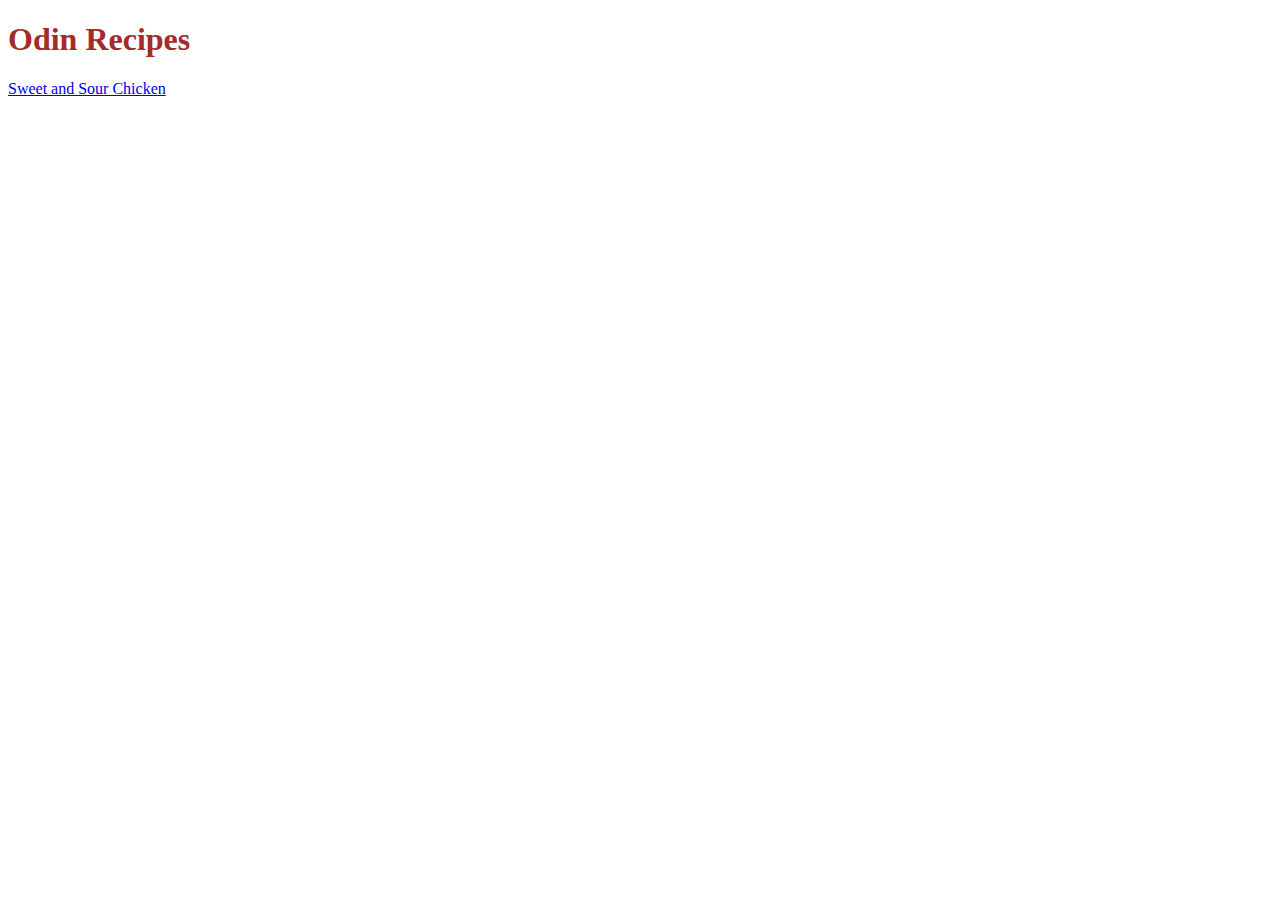
<file: index.html>
<!DOCTYPE html>
<html lang="en">
    <head>
        <meta charset="UTF-8">
        <title></title>
        <link rel="stylesheet" href="style.css">
    </head>
    <body>
        <h1 class="header">Odin Recipes</h1>
        <a class="link" href="recipes/sweet-and-sour-chicken.html">Sweet and Sour Chicken</a>
    </body>
</html>
</file>
<file: style.css>
.header{
    color: brown;
}

.ingr.list{
    color: red;
}
.steps.list{
    color: blue;
}
.desc.para{
    color: green;
}

.desc{
    font-size: 40px;
}

.ingr{
    font-size: 30px;
}

.steps{
    font-size: 20px;
}
</file>
